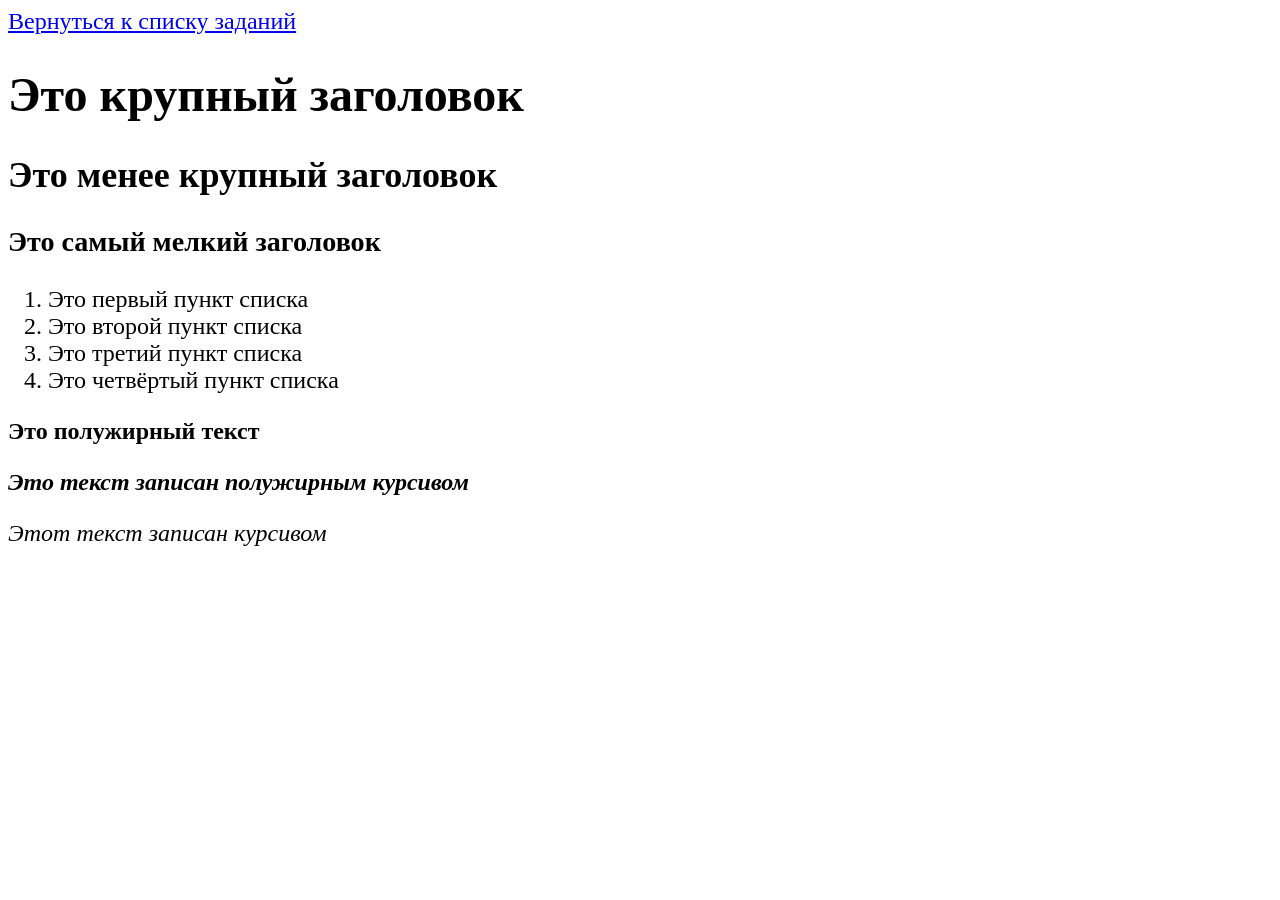
<file: task1.html>
<!DOCTYPE html>
<html>
<head>
    <meta charset="UTF-8">
    <title>Задание №1</title>
    <link rel="stylesheet" href="styles1.css">
</head>
<body>
<a href="task_main.html">Вернуться к списку заданий</a>
<h1>Это крупный заголовок</h1>
<h2>Это менее крупный заголовок</h2>
<h3>Это самый мелкий заголовок</h3>
<ol>
    <li>Это первый пункт списка</li>
    <li>Это второй пункт списка</li>
    <li>Это третий пункт списка</li>
    <li>Это четвёртый пункт списка</li>
</ol>
<p><b>Это полужирный текст</b></p>
<p><b><i>Это текст записан полужирным курсивом</i></b></p>
<p><i>Этот текст записан курсивом</i></p>
</body>
</html>
</file>
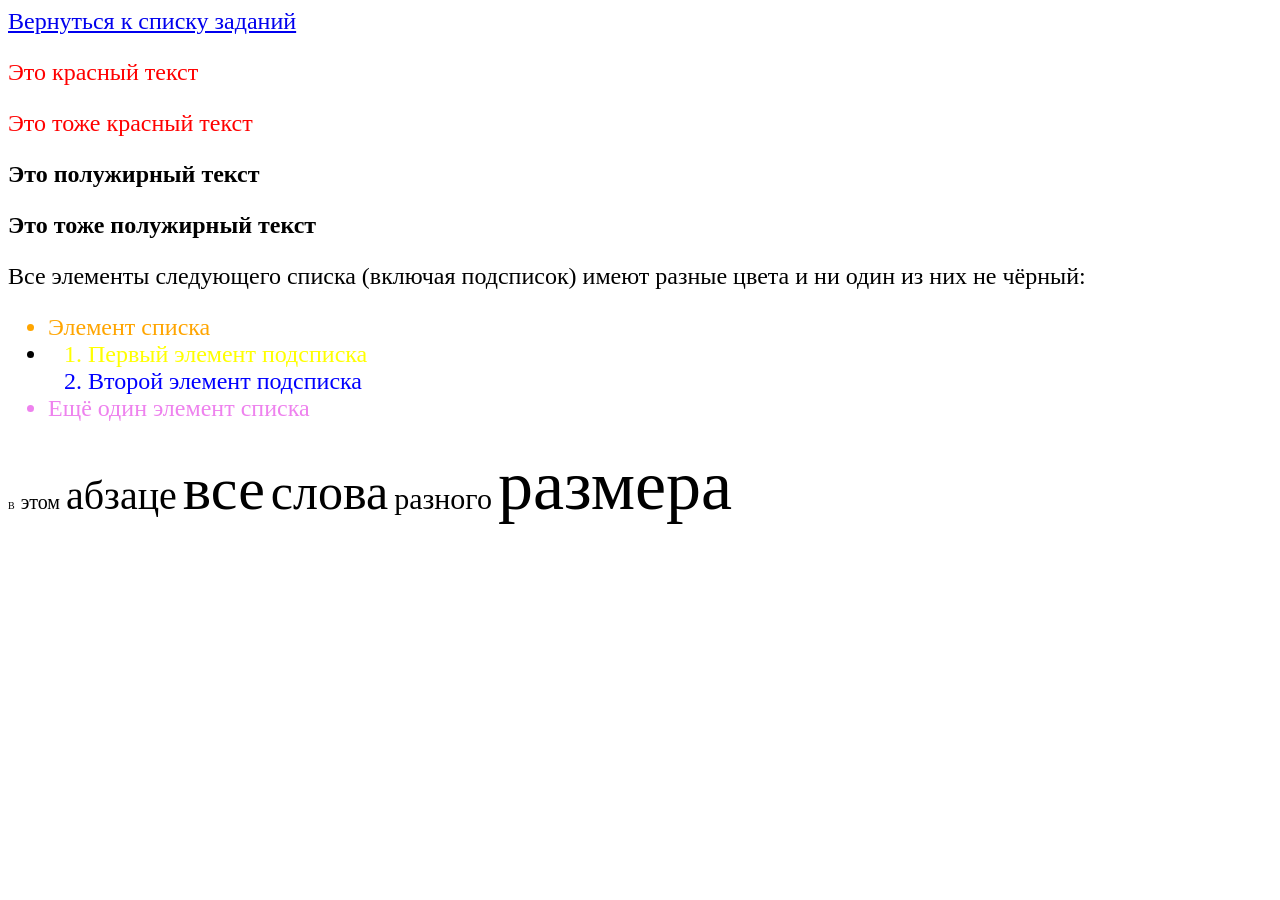
<file: task2.html>
<!DOCTYPE html>
<html>
<head>
    <meta charset="UTF-8">
    <title>Задание №2</title>
    <link rel="stylesheet" href="styles2.css">
</head>
<body>
    <a href="task_main.html">Вернуться к списку заданий</a>
    <p class="red">Это красный текст</p>
    <p class="red">Это тоже красный текст</p>
    <p class="bold">Это полужирный текст</p>
    <p class="bold">Это тоже полужирный текст</p>
    <p>Все элементы следующего списка (включая подсписок) имеют разные цвета и ни один из них не чёрный:</p>
    <ul>
        <li class="orange">Элемент списка</li>
        <li>
            <ol>
                <li class="yellow">Первый элемент подсписка</li>
                <li class="blue">Второй элемент подсписка</li>
            </ol>
        </li>
        <li class="violet">Ещё один элемент списка</li>
    </ul>
    <p>
        <span class="xxsmall">В</span>
        <span class="xsmall">этом</span>
        <span class="medium">абзаце</span>
        <span class="xlarge">все</span>
        <span class="large">слова</span>
        <span class="small">разного</span>
        <span class="xxlarge">размера</span>
    </p>
</body>
</html>
</file>
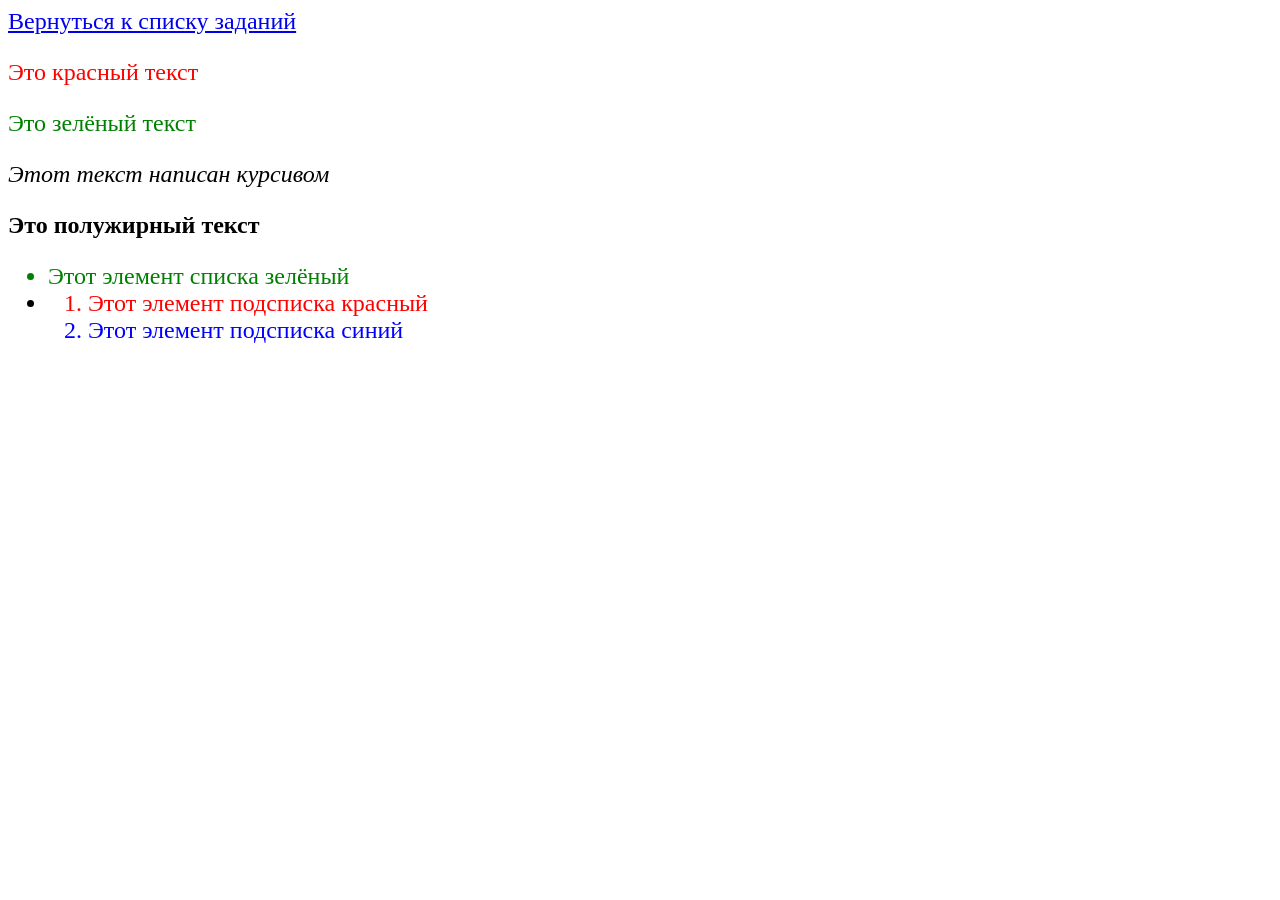
<file: task3.html>
<!DOCTYPE html>
<html>
<head>
    <meta charset="UTF-8">
    <title>Задание №3*</title>
    <link rel="stylesheet" href="styles3.css">
</head>
<body>
    <a href="task_main.html">Вернуться к списку заданий</a>
    <p class="red">Это красный текст</p>
    <p class="green">Это зелёный текст</p>
    <p class="italic">Этот текст написан курсивом</p>
    <p class="bold">Это полужирный текст</p>
    <ul>
        <li class="green">Этот элемент списка зелёный</li>
        <li>
            <ol>
                <li class="red">Этот элемент подсписка красный</li>
                <li class="blue">Этот элемент подсписка синий</li>
            </ol>
        </li>
    </ul>
</body>
</html>
</file>
<file: styles1.css>
body {
    font-size: 24px;
}
span.red {
    color: red;
}
span.green {
    color: green;
}
</file>
<file: styles2.css>
body {
    font-size: 24px;
}

p.green {
    color: green;
}
p.red {
    color: red;
}
p.italic {
    font-style: italic;
}
p.bold {
    font-weight: bold;
}

li.orange {
    color: orange;
}
li.yellow {
    color: yellow;
}
li.blue {
    color: blue;
}
li.violet {
    color: violet;
}

span.xxsmall {
    font-size: 10px;
}
span.xsmall {
    font-size: 20px;
}
span.small {
    font-size: 30px;
}
span.medium {
    font-size: 40px;
}
span.large {
    font-size: 50px;
}
span.xlarge {
    font-size: 60px;
}
span.xxlarge {
    font-size: 70px;
}
</file>
<file: styles3.css>
body {
    font-size: 24px;
}

/* Основные классы для текста и параграфов */
.green {
    color: green;
}
.red {
    color: red;
}
.blue {
    color: blue;
}

p.italic {
    font-style: italic;
}
p.bold {
    font-weight: bold;
}

/* Селекторы для списков (как просил наставник, чтобы сохранить изначальную структуру) */
li.green {
    color: green;
}
li.red {
    color: red;
}
li.blue {
    color: blue;
}

/* Селекторы для подсписков */
ul ol li.green {
    color: green;
}
ul ol li.red {
    color: red;
}
ul ol li.blue {
    color: blue;
}
</file>
